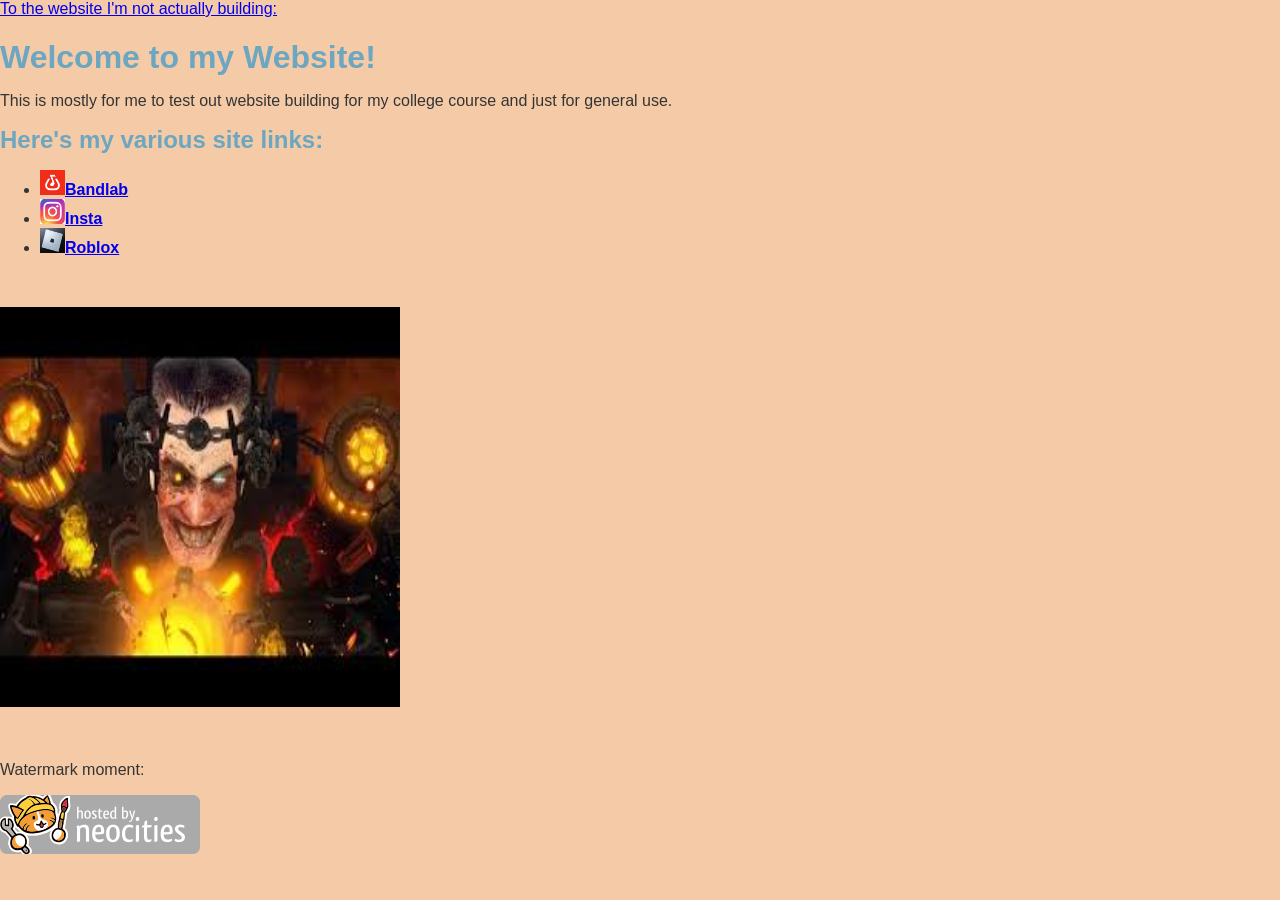
<file: index.html>
<!DOCTYPE html>
<html>
    <head>
        <meta charset="UTF-8">
        <meta name="viewport" content="width=device-width, initial-scale=1.0">
        <title>The web site of camoroll</title>
        <link href="style.css" rel="stylesheet" type="text/css" media="all">
    </head>
    <body>
        <div id="header">
            <a href="home.html">To the website I'm not actually building:</a>
        </div>

        <h1>Welcome to my Website!</h1>

        <p>This is mostly for me to test out website building for my college course and just for general use.</p>

        <h2>Here's my various site links:</h2>
        <ul>
            <li><strong><a href="https://www.bandlab.com/camoroll"><img src="images/bandlab.png" height=25 width=25>Bandlab</a></strong></li>
            <li><strong><a href="https://www.instagram.com/jtrappy_actuallyjustjoseph"><img src="images/insta.png" height=25 width=25>Insta</a></strong></li>
            <li><strong><a href="https://www.roblox.com/users/8094647945/profile"><img src="images/roblox.png" height=25 width=25>Roblox</a></strong></li>
        </ul>

        <br>
        <p><a href="https://www.skibidi.com"><img src="images/skiibi.png" height=400 width=400></a></p>
        <br>

        <p>Watermark moment:</p>
        <a href="https://neocities.org/tutorials"><img src="images/neocities.png"></a>
    </body>
</html>
</file>
<file: style.css>
html {
    font-family: comic-sans;
    -ms-text-size-adjust: 100%;
    -webkit-text-size-adjust: 100%;
    height: 100%;
    width: 100%;
}
:root {
    --background-color: #f5cba7;
    --heading-colour: #6ca6c1;
    --text-color: #343434;
    --navbar-background: #646321;
    --navbar-text: #000000;
    --navbar-hover-background: #604e1b;
    --navbar-hover-text: #625b4e;
    --navbar-active-background: #e47e7e;
    --navbar-active-text: #2e1c1c;
}

[data-theme="dark"] {
    --background-color: #1a1a1a;
    --heading-colour: #d61515;
    --text-color: #f2f2f2;
    --navbar-background: #000000;
    --navbar-text: #d61515;
    --navbar-hover-background: #333;
    --navbar-hover-text: #f2f2f2;
    --navbar-active-background: #d61515;
    --navbar-active-text: #f2f2f2;
}

body {
    background-color: var(--background-color);
    color: var(--text-color);
    font-family: comic, sans-serif;
    margin: 0;
    padding: 0;
    height: 100%;
    width: 100%;
}
h1, h2 {
    color: var(--heading-colour);
    font-size: 2em;
    margin-bottom: 0.5em;
}
h2 {
    font-size: 1.5em;
    margin-top: 0;
}

.navbar {
    background-color: var(--navbar-background);
    width: 100%;
    font-size: 1vw;
    font-family: "optima", cursive;
    overflow: hidden;
    list-style-type: none;
    padding: 0;
    display: flex;
    justify-content: space-around;
    top: 0;
    left: 0;
}
.container-fluid {
    display: flex;
    justify-content: space-between; /* Space between brand/nav items and switch */
    align-items: center; /* Align items vertically */
    width: 100%;
}
.nav {
    display: flex;
    align-items: center; /* Align nav items vertically */
    list-style-type: none;
    margin: 0;
    padding: 0;
}


.navbar a {
    color: var(--navbar-text);
    display: inline-block;
    text-align: center;
    padding: 10px;
    text-decoration: none;
    transition: all 0.3s ease;
}

.navbar a:hover {
    background-color: var(--navbar-hover-background);
    color: var(--navbar-hover-text);
}

.navbar a.active {
    background-color: var(--navbar-active-background);
    color: var(--navbar-active-text);
}
.navbar b.icon {
    display: none;
    font-size: 1.5em;
    cursor: pointer;
}
.navbar-brand {
    display: inline-block;
    font-size: 1.23vw;
    font-family: "arial", cursive;
    color: var(--navbar-active-text);
    text-align: left;
    padding: 10px;
    text-decoration: none;
    transition: all 0.3s ease;
    left: 1%;
}
.navbar-brand:hover {
    background-color: #000000;
    color: #d61515;
}

.navbar-fixed-top {
    position: fixed;
    top: 0;
    width: 100%;
}

/* Switch styling */
.switch {
    position: relative;
    display: inline-block;
    width: 34px;
    height: 20px;
}

.switch input {
    opacity: 0;
    width: 0;
    height: 0;
}

.slider {
    position: absolute;
    cursor: pointer;
    top: 0;
    left: 0;
    right: 0;
    bottom: 0;
    background-color: #ccc;
    transition: .4s;
    border-radius: 34px;
}

.slider:before {
    position: absolute;
    content: "";
    height: 12px;
    width: 12px;
    left: 4px;
    bottom: 4px;
    background-color: white;
    transition: .4s;
    border-radius: 50%;
}

input:checked + .slider {
    background-color: #2196F3;
}

input:checked + .slider:before {
    transform: translateX(14px);
}



table {
    width: 100%;
    border-collapse: collapse;
}
th, td {
    padding: 10px;
    text-align: left;
}
th {
    background-color: #f4caa6;
}
td {
    background-color: #f4caa6;
}
input[type="color"], button {
    background-color: #f5cba7;
    color: #ffffff;
    border: none;
    padding: 10px;
    margin-top: 10px;
    cursor: pointer;
}
button:hover {
    background-color: #ff4d4d;
}
.styled-table {
    width: 100%;
    border-collapse: collapse;
}

.styled-table th, .styled-table td {
    border: 1px solid #dddddd;
    text-align: left;
    padding: 8px;
}

.styled-table th {
    background-color: #333;
    color: white;
}

.styled-table tr:nth-child(even) {
    background-color: #f2f2f2;
}



@media screen and (max-width: 600px){
    .navbar a:not(:first-child){
        display: none;
    }
    .navbar b.icon{
        display: inline-block;
    }
}
@media screen and (max-width: 600px){
    .navbar.responsive {position: relative;}
    .navbar.responsive .icon {
        position: absolute;
        right: 0;
        top: 0;
    }
    .navbar.responsive a {
        float: none;
        display: block;
        text-align: left;
    }
}


*{
    box-sizing: border-box;
}
.slideshow-container{
    max-width: 100%;
    position: relative;
    margin: auto;
}
.mySlides{
    display: none;
}
.prev, .next{
    cursor: pointer;
    position: absolute;
    top: 50%;
    width: auto;
    padding: 16px;
    margin-top: -22px;
    color: #f2f2f2;
    font-weight: bold;
    font-size: 18px;
    transition: 0.6s ease;
    border-radius: 0 3px 3px 0;
    user-select: none;
}
.next{
    right: 0;
    border-radius: 3px 0 0 3px;
}
.prev:hover, .next:hover{
    background-color: #d61515;
}
.text{
    font-family: "optima", cursive;
    color: #f2f2f2;
    font-size: 15px;
    padding: 8px 12px;
    position: absolute;
    bottom: 8px;
    width: 100%;
    text-align: center;
}
.numbertext{
    font-family: "optima", cursive;
    color: #f2f2f2;
    font-size: 12px;
    padding: 8px 12px;
    position: relative;
    top: 0;
}
.dot{
    cursor: pointer;
    height: 15px;
    width: 15px;
    margin: 0 2px;
    background-color: #bbb;
    border-radius: 50%;
    display: inline-block;
    transition: background-color 0.6s ease;
}
.active{
    background-color: #d33333;
}
.dot:hover{
    background-color: #d61515;
}
.fade{
    animation-name: fade;
    animation-duration: 0.5s;
}
@keyframes fade{
    from {opacity: 0.4}
    to {opacity: 1}
}

form{
    width: 24rem;
    gap: 1rem;
    flex-direction: column;
    text-align: center;
    margin: 30px;
}
input, textarea{
    width: 100%;
    padding: 0.6rem;
    border: 3px solid #a88b8b;
    font-size: 1rem;
}
textarea{
    height: 10rem;
}
button{
    width: 8rem;
    padding: 0.6rem;
    background-color: #a88b8b;
    color:#1a1a1a;
    font-size: 1rem;
    font-family: "optima", cursive;
}
button:hover{
    background-color: #251d1d;
    color: #f2f2f2;
}
</file>
